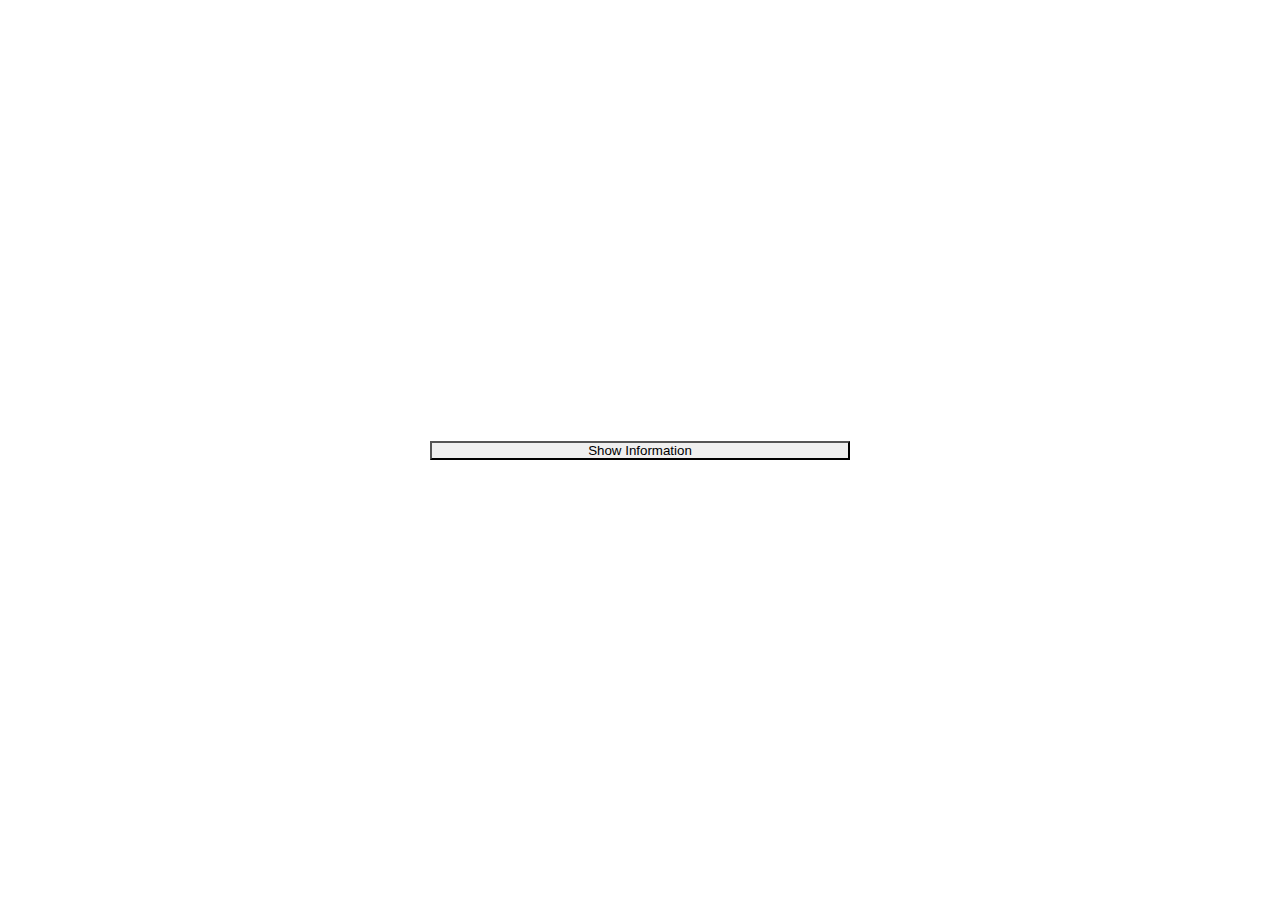
<file: hw9/index.html>
<!DOCTYPE html>
<html>

<head>
    <script src="jquery-3.3.1.min.js"></script>
    <script src="main.js"></script>
    <link rel="stylesheet" href="style.css">
    </head>

    <!-- <body>
        <div id="castironinfo">css link test.</div>
    </body> -->
    <body>
        <div id="castironinfo"></div>
        <button id="btnSubmit">Show Information</button>
    </body>


</html>
</file>
<file: hw9/style.css>
* {
	border-radius: 0;
	box-sizing: border-box;
	font-weight: normal;
	margin: 0;
	outline: none;
	padding: 0;
	user-select: none;
}

::selection {
	background: lightcyan;
}

/* global */

body {
	background: #fff;
	color: #222;
	cursor: default;
	display: flex;
	flex-direction: column;
	font: normal 14px/1 -apple-system, BlinkMacSystemFont, 'Segoe UI', Helvetica,
		Arial, sans-serif, 'Apple Color Emoji', 'Segoe UI Emoji', 'Segoe UI Symbol';
	justify-content: center;
	margin: 4em auto;
	max-width: calc(100% - 2em);
	min-height: calc(100vh - 8em);
	text-transform: lowercase;
	width: 30em;
}

a {
	color: blueviolet;
	text-decoration: none;
	transition: 200ms;
}

a:hover {
	color: lightskyblue;
}

a:active {
	color: lightsteelblue;
}

code {
	background: lightgray;
	display: block;
	font-family: Consolas, monospace;
	line-height: 2.5;
	padding: 2em;
	user-select: text;
	width: 100%;
}

em {
	font-family: Consolas, monospace;
	font-style: normal;
}

h1,
h2,
h3 {
	font-weight: 300;
	text-align: center;
}

h2 {
	color: slateblue;
	font-size: 1.5em;
	margin-bottom: 2em;
	position: relative;
}

h2::before {
	background: yellowgreen;
	content: '';
	height: 1px;
	position: absolute;
	width: 100%:
}

h3 {
	color: wheat;
	font-size: 1.25em;
	margin: 2em 0;
}

img {
	border: none;
	max-width: 100%;
	vertical-align: top;
}

p {
	margin: 2em 0;
	text-align: center;
}

table {
	background: lightgray;
	border-collapse: collapse;
	border-spacing: 0;
	margin: 2em 0;
	width: 100%;
}

thead {
}

thead tr {
	border-bottom: 1px solid rgba(0, 0, 0, 0.025);
}

thead th {
	color: sienna;
	font-weight: 500;
}

tbody {
}

tbody tr:not(:first-child) {
	border-top: 1px solid rgba(107, 61, 61, 0.025);
}

tbody tr:nth-child(odd) {
	/*background: #f6f7f8;*/
}

tbody td {
	line-height: 1.4;
}

th,
td {
	padding: 1em;
	text-align: left;
	vertical-align: top;
}

/* layout */

header,
h1 {
	align-items: center;
	align-self: center;
	display: flex;
	flex-direction: column;
}

header h1::before {
	content: '';
	background: url('slinky.svg') center no-repeat;
	background-size: 2em;
	height: 2em;
	margin-bottom: 1em;
	width: 2em;
}

header p {
	color: gray;
	margin-top: 1em;
}

main {
	background: #fff;
	margin: 4em 0;
}

main section {
}

main section:not(:first-child) {
	margin-top: 4em;
}

footer {
	color: #999;
	font-size: 0.875em;
	line-height: 1.5;
	text-align: center;
}

footer img {
	height: 1.5em;
}

/* components */

#menu {
	width: 100%;
}

.loading {
	align-items: center;
	display: flex;
	justify-content: center;
	margin: 2em;
	text-align: center;
}
</file>
